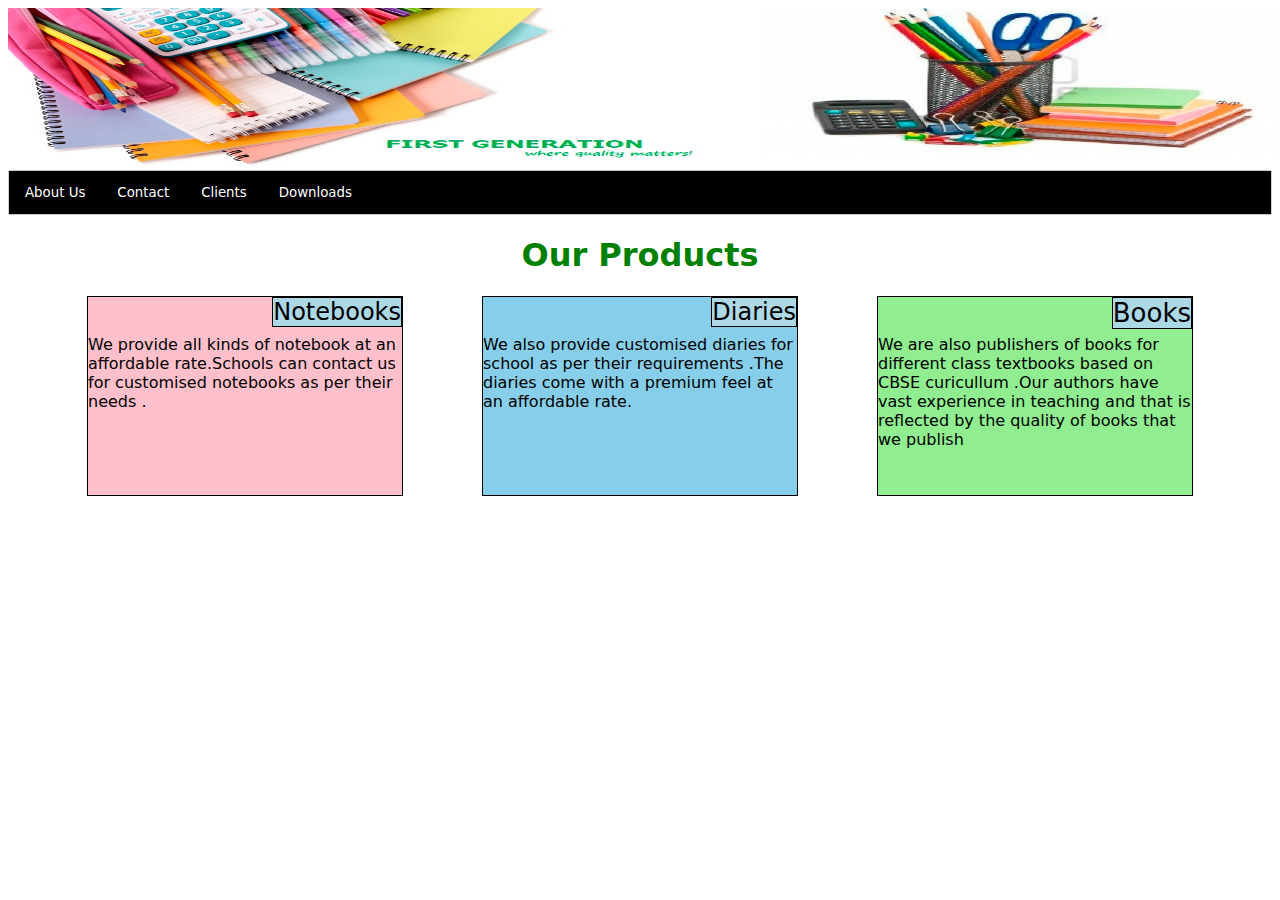
<file: index.html>
<!doctype html>
<html>

<head>
<meta charset="utf-8">
<link rel="stylesheet" type="text/css" href="stylesheet.css">
<title>index</title>

	

</head>
<img src="top_full.jpg"   style="width:1300px;height:158px;">
<div class="tab">
  <button class="tablinks" onclick="openTab(event, 'AboutUs')">About Us</button>
  <button class="tablinks" onclick="openTab(event, 'Contact')">Contact</button>
  <button class="tablinks" onclick="openTab(event, 'Clients')">Clients</button>
  <button class="tablinks" onclick="openTab(event, 'Downloads')">Downloads</button>
</div>

<div id="AboutUs" class="tabcontent">
<span onclick="this.parentElement.style.display='none'" class="topright">x</span>
  <h3>About Us</h3>
  <p>First generation is a publication house based out of New Delhi.We currently have business in New Delhi ,UP,Bihar and are all set to expand in other states shortly.</p>
  
</div>

<div id="Contact" class="tabcontent">
<span onclick="this.parentElement.style.display='none'" class="topright">x</span>
  <h3>Contact</h3>
  <p>
  
  <br>Mr Shubhash: +91 9958610212</br> 
  <br>Mr Mishra  : +91 8951018801</br></p> 
</div>

<div id="Clients" class="tabcontent">
<span onclick="this.parentElement.style.display='none'" class="topright">x</span>
  <h3>Clients</h3>
  <p>
     
	<br>Modern Holi Cross School,Madhubani</br>
	<br>Broothers Public School,Madhubani</br>
	<br>Saraswati Shisu Vidya Mandir,Madhubani</br>
	<br>Shiksha Niketan High School,Madhubani</br>
	
  </p>
</div>

<div id="Downloads" class="tabcontent">
<span onclick="this.parentElement.style.display='none'" class="topright">x</span>
  <h3>Downlaods</h3>
  <a href="HA_AR_FNAL.pdf">HA</a>
  
</div>


<script>
function openTab(evt, cityName) {
    var i, tabcontent, tablinks;
    tabcontent = document.getElementsByClassName("tabcontent");
    for (i = 0; i < tabcontent.length; i++) {
        tabcontent[i].style.display = "none";
    }
    tablinks = document.getElementsByClassName("tablinks");
    for (i = 0; i < tablinks.length; i++) {
        tablinks[i].className = tablinks[i].className.replace(" active", "");
    }
    document.getElementById(cityName).style.display = "block";
    evt.currentTarget.className += " active";
}
</script>






















<h1>Our Products </h1>

<div>

<section> 
<div id="p1"  > 

<a href="notebook.html"><div id="he1"> Notebooks </div></a>


<br><br>
We provide all kinds of notebook at an affordable rate.Schools can contact us for customised notebooks as per their needs . </div></section>


<section>
<div id="p2" >
<a href="books.html"><div id="he2"> Books </div></a>



<br><br>

We are also publishers of books for different class textbooks based on CBSE curicullum .Our authors have vast experience in teaching and that is reflected by the quality of books that we publish 


</div></section>
<section>

<div id="p3" >
<a href="diaries.html"><div id="he3"> Diaries </div></a>


<br><br>
We also provide customised diaries for school as per their requirements .The diaries come with a premium feel at an affordable rate.

</div></section>



</div>


</html>
</file>
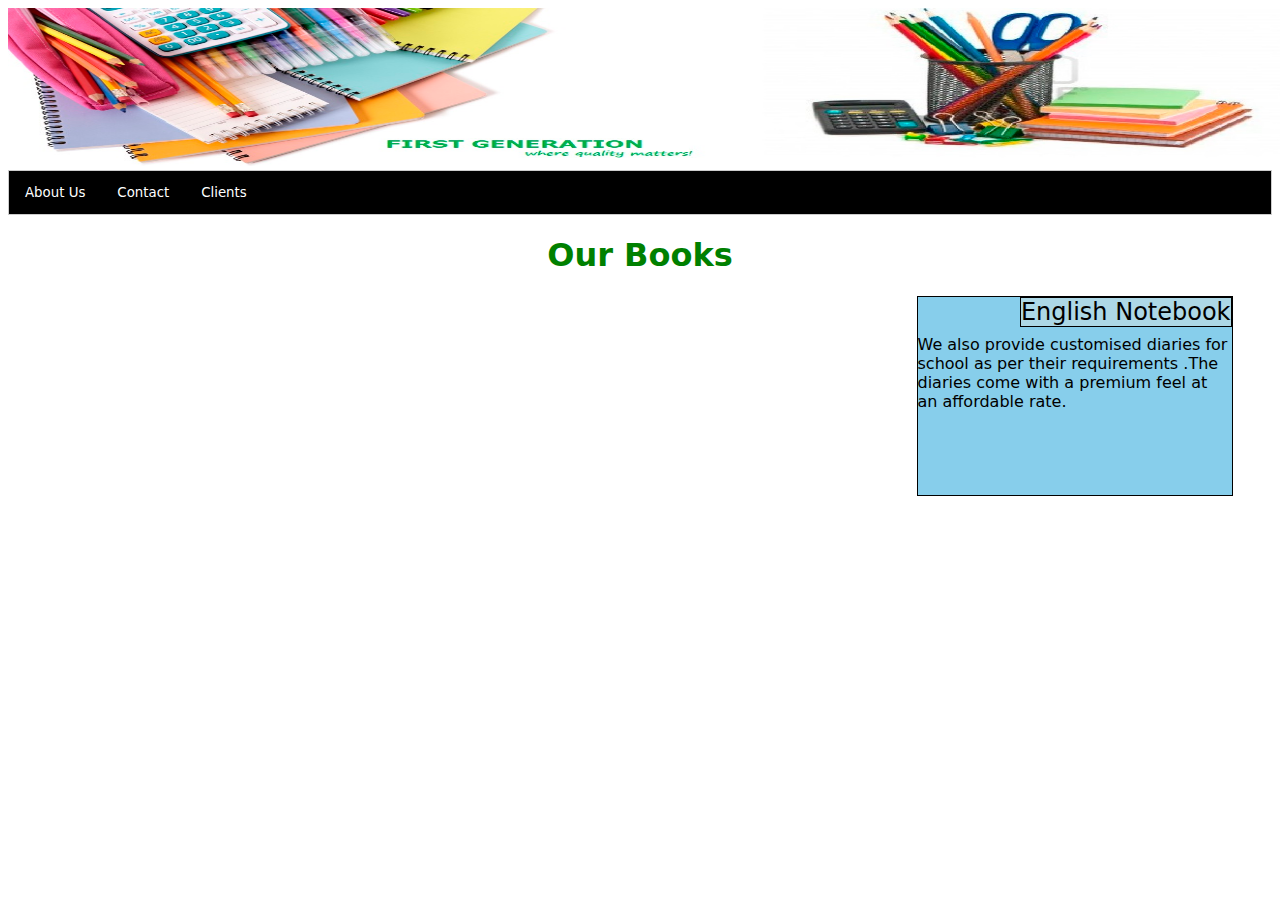
<file: books.html>
<!DOCTYPE html>
<html>
<head>

<a href="index.html"><img src="top_full.jpg"   style="width:1300px;height:158px;"></a>

<div class="tab">
  <button class="tablinks" onclick="openTab(event, 'AboutUs')">About Us</button>
  <button class="tablinks" onclick="openTab(event, 'Contact')">Contact</button>
  <button class="tablinks" onclick="openTab(event, 'Clients')">Clients</button>
</div>

<div id="AboutUs" class="tabcontent">
<span onclick="this.parentElement.style.display='none'" class="topright">x</span>
  <h3>About Us</h3>
  <p>First generation is a publication house based out of New Delhi.We currently have business in New Delhi ,UP,Bihar and are all set to expand in other states shortly.</p>
  
</div>

<div id="Contact" class="tabcontent">
<span onclick="this.parentElement.style.display='none'" class="topright">x</span>
  <h3>Contact</h3>
  <p>
  
  <br>Mr Shubhash: +91 9958610212</br> 
  <br>Mr Mishra  : +91 8951018801</br></p> 
</div>

<div id="Clients" class="tabcontent">
<span onclick="this.parentElement.style.display='none'" class="topright">x</span>
  <h3>Clients</h3>
  <p>
     
        <br>Modern Holi Cross School,Madhubani</br>
        <br>Broothers Public School,Madhubani</br>
        <br>Saraswati Shisu Vidya Mandir,Madhubani</br>
        <br>Shiksha Niketan High School,Madhubani</br>
        
  </p>
</div>

<script>
function openTab(evt, cityName) {
    var i, tabcontent, tablinks;
    tabcontent = document.getElementsByClassName("tabcontent");
    for (i = 0; i < tabcontent.length; i++) {
        tabcontent[i].style.display = "none";
    }
    tablinks = document.getElementsByClassName("tablinks");
    for (i = 0; i < tablinks.length; i++) {
        tablinks[i].className = tablinks[i].className.replace(" active", "");
    }
    document.getElementById(cityName).style.display = "block";
    evt.currentTarget.className += " active";
}
</script>







<title>Books</title>
</head>
<meta charset="utf-8">
<link rel="stylesheet" type="text/css" href="stylesheet.css">
<body>

<h1>Our Books </h1>

</div></section>
<section>

<div id="p3" >

<div id="he3">English Notebook</div>
<br><br>
We also provide customised diaries for school as per their requirements .The diaries come with a premium feel at an affordable rate.

</div></section>

</body>
</html>
</file>
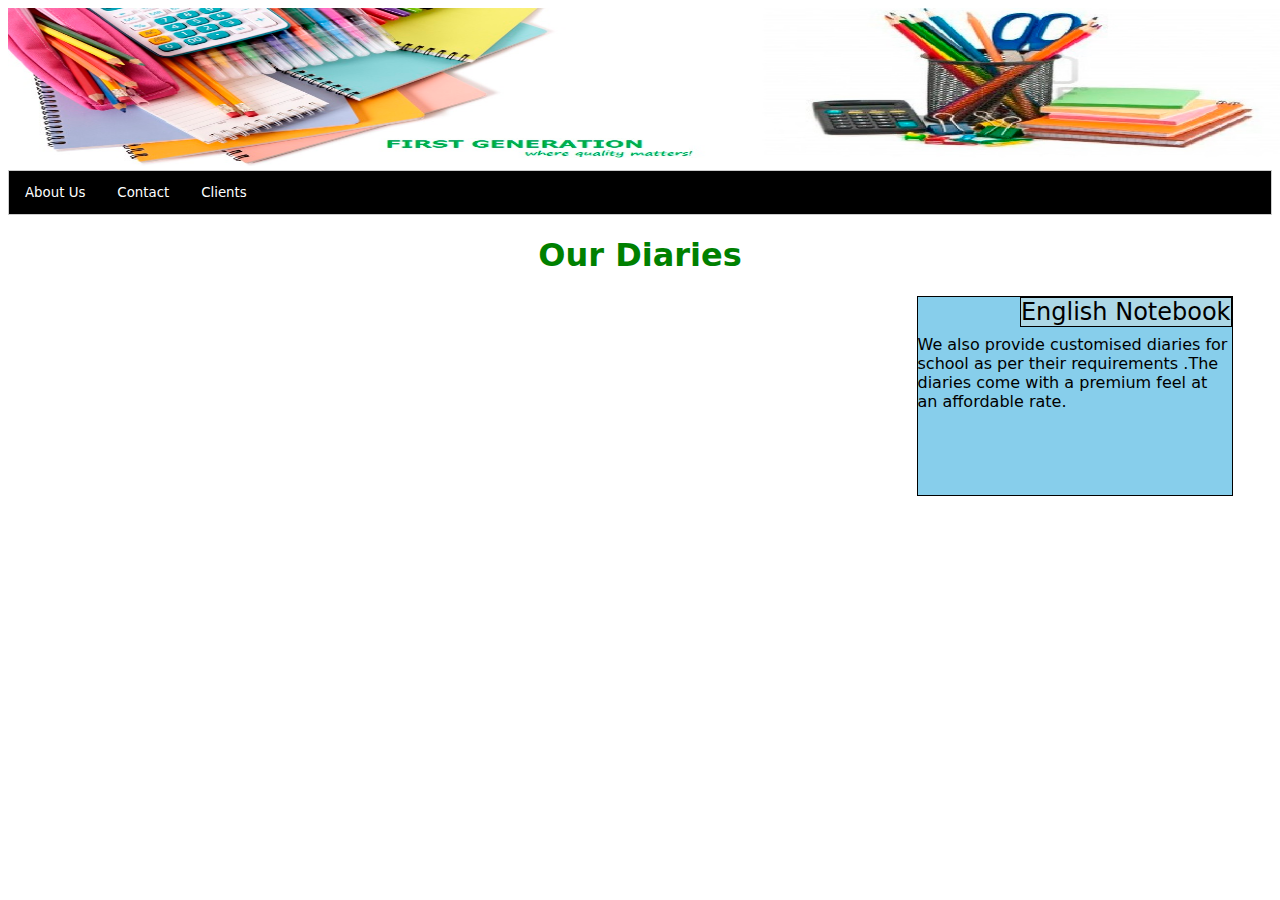
<file: diaries.html>
<!DOCTYPE html>
<html>
<head>


<a href="index.html"><img src="top_full.jpg"   style="width:1300px;height:158px;"></a>
<div class="tab">
  <button class="tablinks" onclick="openTab(event, 'AboutUs')">About Us</button>
  <button class="tablinks" onclick="openTab(event, 'Contact')">Contact</button>
  <button class="tablinks" onclick="openTab(event, 'Clients')">Clients</button>
</div>

<div id="AboutUs" class="tabcontent">
<span onclick="this.parentElement.style.display='none'" class="topright">x</span>
  <h3>About Us</h3>
  <p>First generation is a publication house based out of New Delhi.We currently have business in New Delhi ,UP,Bihar and are all set to expand in other states shortly.</p>
  
</div>

<div id="Contact" class="tabcontent">
<span onclick="this.parentElement.style.display='none'" class="topright">x</span>
  <h3>Contact</h3>
  <p>
  
  <br>Mr Shubhash: +91 9958610212</br> 
  <br>Mr Mishra  : +91 8951018801</br></p> 
</div>

<div id="Clients" class="tabcontent">
<span onclick="this.parentElement.style.display='none'" class="topright">x</span>
  <h3>Clients</h3>
  <p>
     
	<br>Modern Holi Cross School,Madhubani</br>
	<br>Broothers Public School,Madhubani</br>
	<br>Saraswati Shisu Vidya Mandir,Madhubani</br>
	<br>Shiksha Niketan High School,Madhubani</br>
	
  </p>
</div>

<script>
function openTab(evt, cityName) {
    var i, tabcontent, tablinks;
    tabcontent = document.getElementsByClassName("tabcontent");
    for (i = 0; i < tabcontent.length; i++) {
        tabcontent[i].style.display = "none";
    }
    tablinks = document.getElementsByClassName("tablinks");
    for (i = 0; i < tablinks.length; i++) {
        tablinks[i].className = tablinks[i].className.replace(" active", "");
    }
    document.getElementById(cityName).style.display = "block";
    evt.currentTarget.className += " active";
}
</script>

















	<title>Diaries</title>
</head>
<meta charset="utf-8">
<link rel="stylesheet" type="text/css" href="stylesheet.css">
<body>

<h1>Our Diaries </h1>

</div></section>
<section>

<div id="p3" >

<div id="he3">English Notebook</div>
<br><br>
We also provide customised diaries for school as per their requirements .The diaries come with a premium feel at an affordable rate.

</div></section>

</body>
</html>
</file>
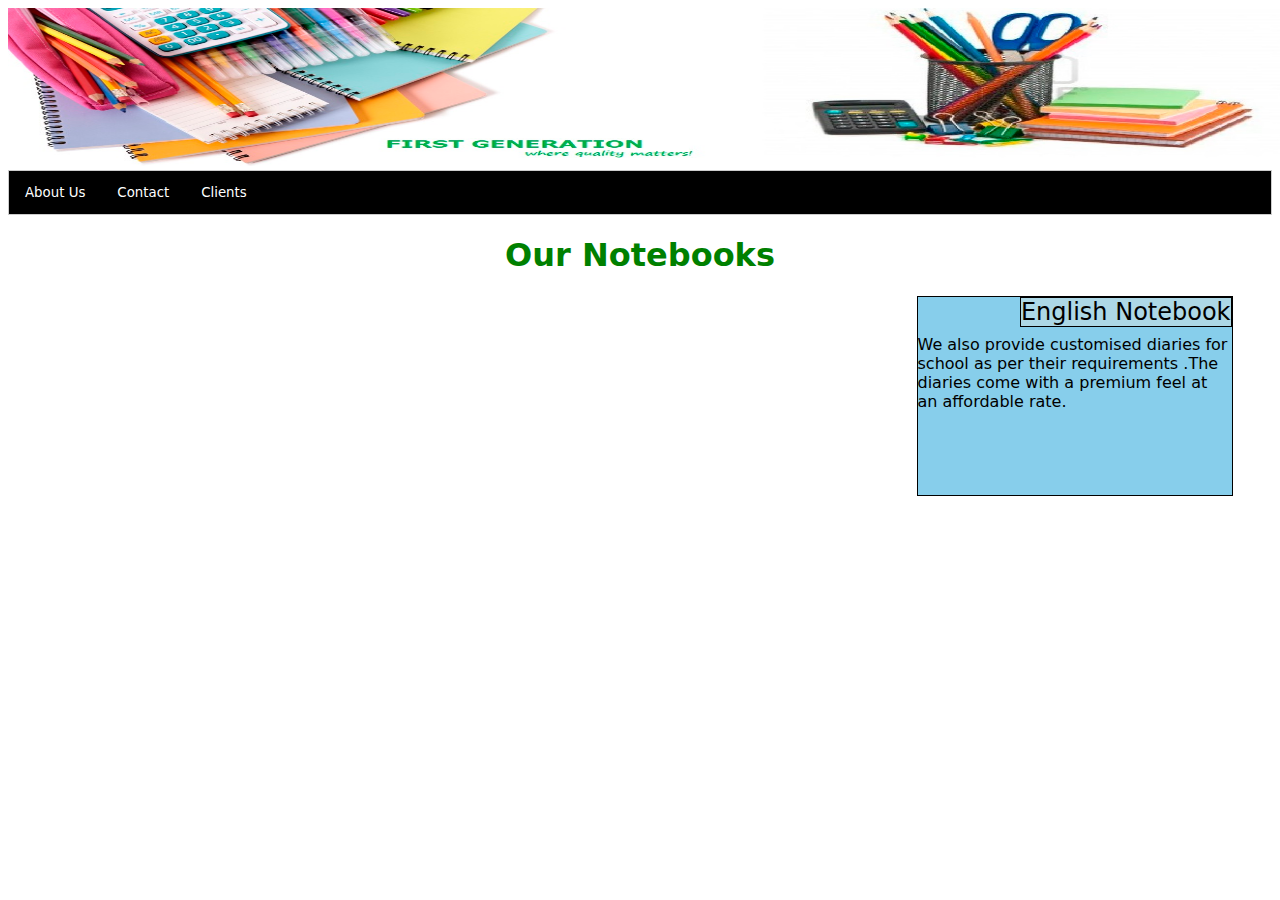
<file: notebook.html>
<!DOCTYPE html>
<html>
<head>

<a href="index.html"><img src="top_full.jpg"   style="width:1300px;height:158px;"></a>

<div class="tab">
  <button class="tablinks" onclick="openTab(event, 'AboutUs')">About Us</button>
  <button class="tablinks" onclick="openTab(event, 'Contact')">Contact</button>
  <button class="tablinks" onclick="openTab(event, 'Clients')">Clients</button>
</div>

<div id="AboutUs" class="tabcontent">
<span onclick="this.parentElement.style.display='none'" class="topright">x</span>
  <h3>About Us</h3>
  <p>First generation is a publication house based out of New Delhi.We currently have business in New Delhi ,UP,Bihar and are all set to expand in other states shortly.</p>
  
</div>

<div id="Contact" class="tabcontent">
<span onclick="this.parentElement.style.display='none'" class="topright">x</span>
  <h3>Contact</h3>
  <p>
  
  <br>Mr Shubhash: +91 9958610212</br> 
  <br>Mr Mishra  : +91 8951018801</br></p> 
</div>

<div id="Clients" class="tabcontent">
<span onclick="this.parentElement.style.display='none'" class="topright">x</span>
  <h3>Clients</h3>
  <p>
     
	<br>Modern Holi Cross School,Madhubani</br>
	<br>Broothers Public School,Madhubani</br>
	<br>Saraswati Shisu Vidya Mandir,Madhubani</br>
	<br>Shiksha Niketan High School,Madhubani</br>
	
  </p>
</div>

<script>
function openTab(evt, cityName) {
    var i, tabcontent, tablinks;
    tabcontent = document.getElementsByClassName("tabcontent");
    for (i = 0; i < tabcontent.length; i++) {
        tabcontent[i].style.display = "none";
    }
    tablinks = document.getElementsByClassName("tablinks");
    for (i = 0; i < tablinks.length; i++) {
        tablinks[i].className = tablinks[i].className.replace(" active", "");
    }
    document.getElementById(cityName).style.display = "block";
    evt.currentTarget.className += " active";
}
</script>

















	<title>Notebooks</title>
</head>
<meta charset="utf-8">
<link rel="stylesheet" type="text/css" href="stylesheet.css">
<body>

<h1>Our Notebooks </h1>

</div></section>
<section>

<div id="p3" >

<div id="he3">English Notebook</div>
<br><br>
We also provide customised diaries for school as per their requirements .The diaries come with a premium feel at an affordable rate.

</div></section>

</body>
</html>
</file>
<file: stylesheet.css>
@charset "utf-8";
/* CSS Document */
*{
	box-sizing:border-box;
	}
h1{
	text-align:center;
	font-family:Segoe, "Segoe UI", "DejaVu Sans", "Trebuchet MS", Verdana, sans-serif;
    color:green;
}

p{
	height:275px;
	width:25%;
	top-margin:10px;
	position:auto;
        font-family:Segoe, "Segoe UI", "DejaVu Sans", "Trebuchet MS", Verdana, sans-serif;
	
	
	
}



#p1{
	
	width:25%;
	background-color:pink;
	border:1px solid black ;
	float:left;
	height:200px;
        font-family:Segoe, "Segoe UI", "DejaVu Sans", "Trebuchet MS", Verdana, sans-serif;
	
	margin-left:6.25%;
	margin-right:3.125%;
	position:relative;
	}
#p3{
	
	
	background-color:#87ceeb;
	width:25%;
	border:1px solid black ;
	float:right;
	min-height:200px;
	font-family:Segoe, "Segoe UI", "DejaVu Sans", "Trebuchet MS", Verdana, sans-serif;
	margin-left:3.125%;
	margin-right:3.125%;
	
	
	}
#p2
	{
		background-color:#90EE90;
		width:25%;
		border:1px solid black ;
		float:right;
		min-height:200px;
		font-family:Segoe, "Segoe UI", "DejaVu Sans", "Trebuchet MS", Verdana, sans-serif;
		margin-left:3.125%;
		margin-right:6.25%;
	}
	
	#he1{
	float:right;
	box-sizing:content-box;
	border-color:black;
	 background-color:LightBlue;
	 margin-right:0px;
	 border-size:thin;
	text-align:center;
	border:1px solid black;
	padding:0px;
        font-family:Segoe, "Segoe UI", "DejaVu Sans", "Trebuchet MS", Verdana, sans-serif;
	
	
	
	
	
	
	color:black;
	font-style:bold, italic;
	font-size:24px;
}

#he2{
	float:right;
	
	border-color:black;
	color:black;
	font-style:bold, italic;
	font-size:26px;
	font-family:Segoe, "Segoe UI", "DejaVu Sans", "Trebuchet MS", Verdana, sans-serif;
	 background-color:LightBlue;
	 margin-right:0px;
	 border-size:thin;
	text-align:center;
	border:1px solid black;
	padding:0px;
	
}
#he3{
	float:right;
	box-sizing:border-box;
	border:1px;
	font-family:Segoe, "Segoe UI", "DejaVu Sans", "Trebuchet MS", Verdana, sans-serif;
	color:black;
	font-style:bold, italic;
	font-size:24px;
	 background-color:LightBlue;
	 margin-right:0px;
	 border-size:thin;
	text-align:center;
	border:1px solid black;
	padding:0px;
}
/* Style the tab */
div.tab {
    overflow: hidden;
    border: 1px solid #ccc;
    background-color: black;
}

/* Style the buttons inside the tab */
div.tab button {
    background-color: black;
    float: left;
    color:white;
    border: none;
    outline: none;
    cursor: pointer;
    padding: 14px 16px;
    transition: 0.3s;
    font-family:Segoe, "Segoe UI", "DejaVu Sans", "Trebuchet MS", Verdana, sans-serif;

}

/* Change background color of buttons on hover */
div.tab button:hover {
    background-color:Green;
}

/* Create an active/current tablink class */
div.tab button.active {
    background-color:Navy;
}

/* Style the tab content */
.tabcontent {
    display: none;
    
    background-color:white;
    border: 1px solid #ccc;
    border-top: none;
    font-family:Segoe, "Segoe UI", "DejaVu Sans", "Trebuchet MS", Verdana, sans-serif;
}
/* Style the close button */
.topright {
    float: right;
    cursor: pointer;
    font-size: 15px;
    border: 1px;
    color:Green;
    
}



	@media (min-width:768px) and (max-width:991px)
	{
		#p1{
	
	width:35%;
	background-color:pink;
	border:1px solid black ;
	float:left;
	height:275px;
	
	margin-right:5%;
	margin-left:10%;
	}
	#p2
	{
		background-color:#90EE90;
		width:35%;
		float:right;
		min-height:275px;
		
		margin-left:5%;
		margin-right:10%;
		
	}
	#p3{
	
	
	background-color:#87ceeb;
	width:80%;
	float:right;
	min-height:275px;
	
	margin-left:10%;
	margin-right:10%;
	margin-top:2.5%;
	
	
	}
	
	#he1{
	float:right;
	box-sizing:content-box;
	border-color:black;
	 background-color:grey;
	 margin-right:0px;
	 border-size:thin;
	text-align:center;
	border:1px solid black;
	padding:0px;
	
	
	
	
	
	
	color:black;
	font-style:bold, italic;
	font-size:24px;
}

#he2{
	float:right;
	
	border-color:black;
	color:black;
	font-style:bold, italic;
	font-size:26px;
	
	 background-color:LightBlue;
	 margin-right:0px;
	 border-size:thin;
	text-align:center;
	border:1px solid black;
	padding:0px;
	
}
#he3{
	float:right;
	box-sizing:border-box;
	border:1px;
	
	color:black;
	font-style:bold, italic;
	font-size:24px;
	 background-color:LightBlue;
	 margin-right:0px;
	 border-size:thin;
	text-align:center;
	border:1px solid black;
	padding:0px;
}


	
	
	
	}
	@media(max-width:767px){
		
		
		#p1{
	
	width:80%;
	background-color:pink;
	border:1px solid black ;
	float:left;
	height:275px;
	
	margin-left:10%;
	margin-right:10%;
	margin-top:2.5%;
	}
	#p2
	{
		background-color:#90EE90;
		width:80%;
		float:right;
		min-height:275px;
		
		margin-left:10%;
	    margin-right:10%;
		Margin-top:2.5%;
		
	}
	#p3{
	
	
	background-color:#87ceeb;
	width:80%;
	float:right;
	min-height:275px;
	
	margin-left:10%;
	margin-right:10%;
	margin-top:2.5%;
	
	
	}
	
	#he1{
	float:right;
	box-sizing:content-box;
	border-color:black;
	 background-color:red;
	 margin-right:0px;
	 border-size:thin;
	text-align:center;
	border:1px solid black;
	padding:0px;
	
	
	
	
	
	
	color:black;
	font-style:bold, italic;
	font-size:24px;
}

#he2{
	float:right;
	
	border-color:black;
	color:black;
	font-style:bold, italic;
	font-size:26px;
	
	 background-color:LightBlue;
	 margin-right:0px;
	 border-size:thin;
	text-align:center;
	border:1px solid black;
	padding:0px;
	
}
#he3{
	float:right;
	box-sizing:border-box;
	border:1px;
	border:1px solid black;
	color:black;
	font-style:bold, italic;
	font-size:24px;
	 background-color:LightBlue;
	 margin-right:0px;
	 border-size:thin;
	text-align:center;
	
	padding:0px;
}




		
		
		
		
		
	}
</file>
